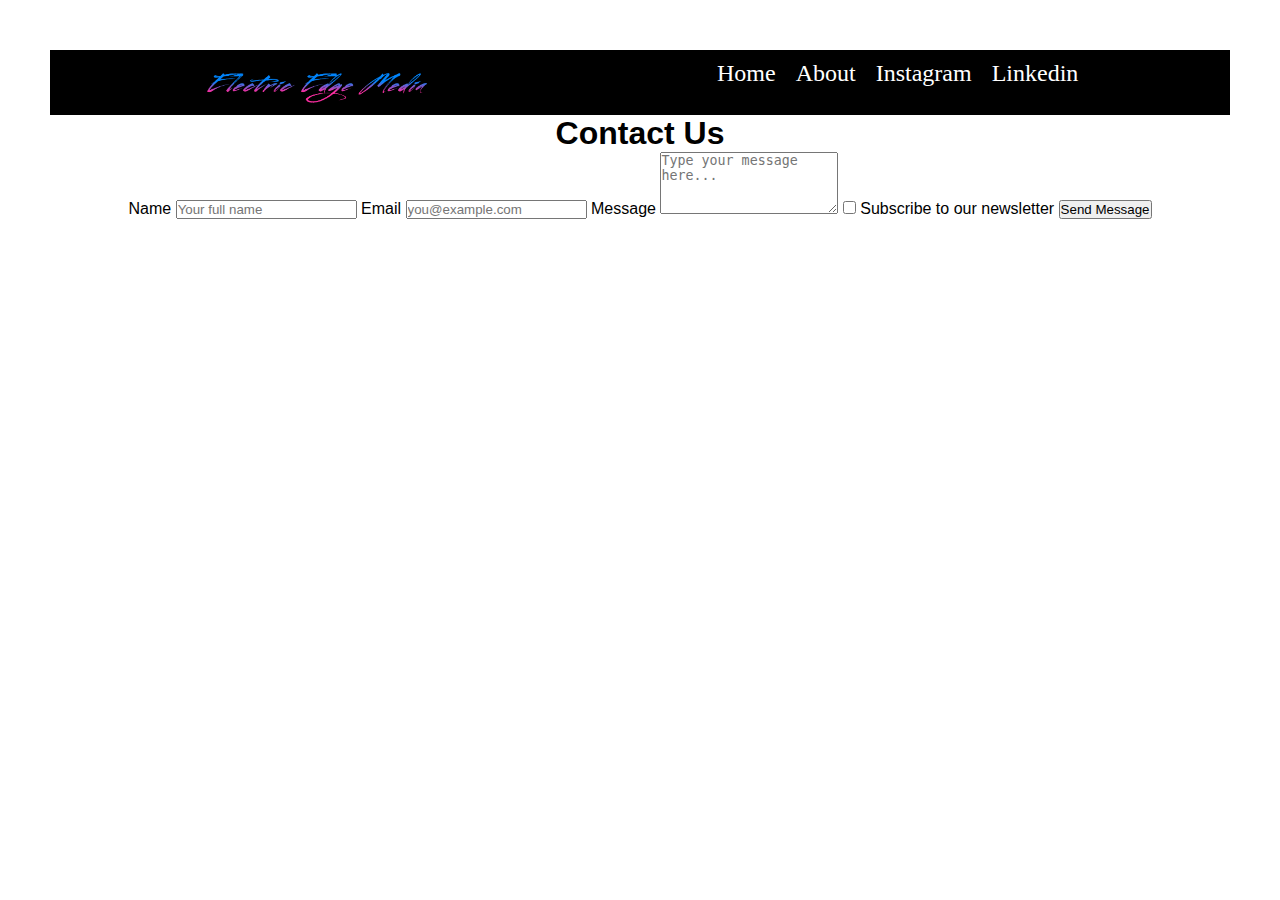
<file: index.html>
<!DOCTYPE html>
<html lang="en">

<head>
    <meta charset="UTF-8">
    <meta name="viewport" content="width=device-width, initial-scale=1.0">
    <title>Document</title>
    <link rel="stylesheet" href="style.css">


</head>

<body>

    <nav>
        <img src="/images/EEM_Text.png" alt="electric edge media">

        <ul id="nav-link">
            <li><a href="mailto:kris@eem.com">Home</a></li>
            <li><a href="tel:8016609022">About</a></li>
            <li><a href="www.instagram.com">Instagram</a></li>
            <li><a href="www.linkedin.com/mrskristacarter">Linkedin</a></li>
        </ul>


    </nav>

    <div id="coverphoto">

        

    </div>


    <div class="container">
        <h1>Contact Us</h1>
        <form action="#">
            <label for="name">Name</label>
            <input type="tex" name="name" placeholder="Your full name" required>

            <label for="email">Email</label>
            <input type="email" id="emal" name="email" placeholder="you@example.com">

            <label for="message">Message</label>
            <textarea id="message" name="message" rows="4" placeholder="Type your message here..."></textarea>

            <label>
                <input type="checkbox" name="subscribe">
                Subscribe to our newsletter
            </label>

            <button type="submit">Send Message</button>
        </form>
    </div>





</body>

</html>
</file>
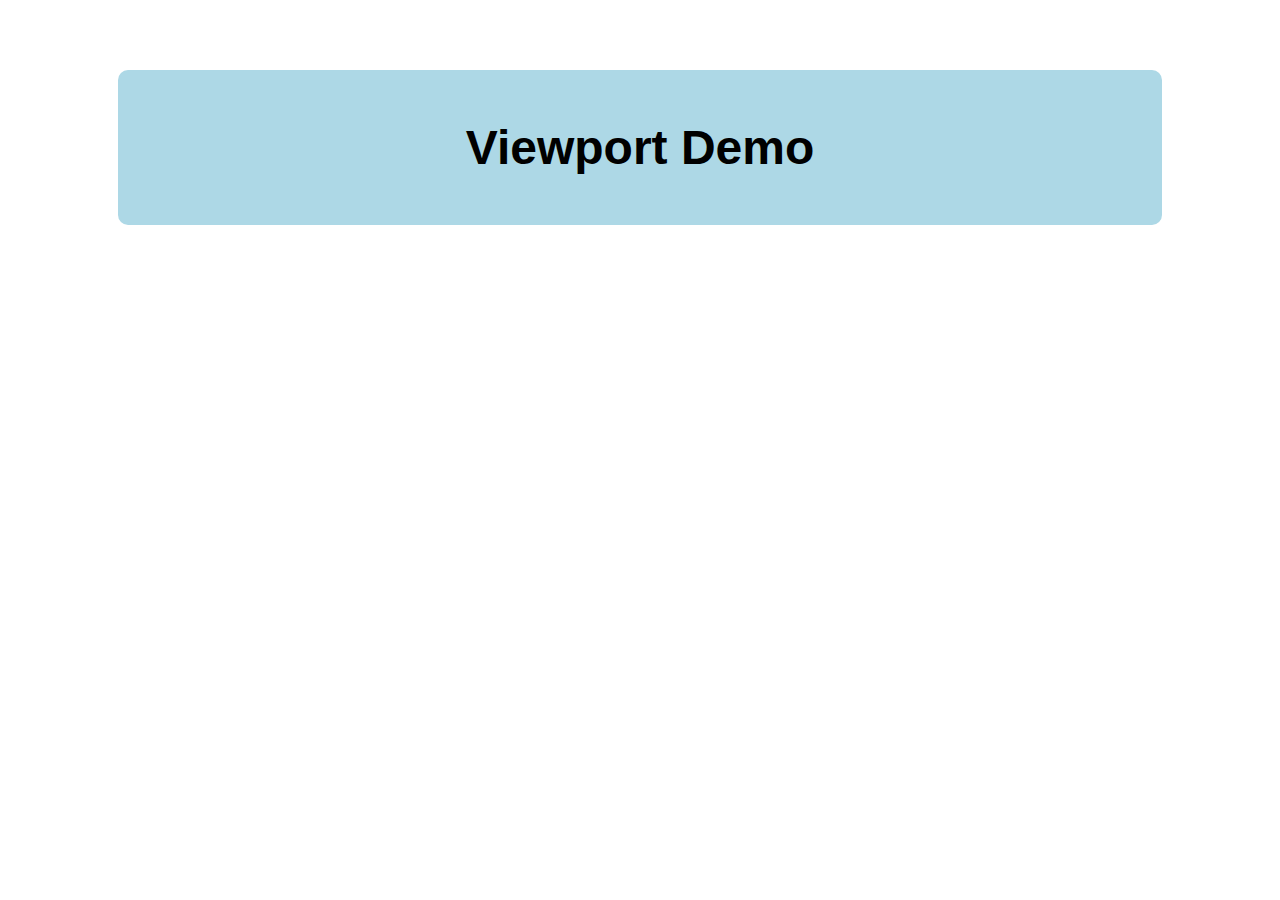
<file: viewport.html>
<!DOCTYPE html>
<html lang="en">

<head>
    <meta charset="UTF-8">
    <meta name="viewport" content="width=device-width, initial-scale=1.0">
    <title>Viewport Demo</title>
    <link rel="stylesheet" href="style.css">
</head>

<body>

    <div class="box">
        <h1>Viewport Demo</h1>
    </div>

</body>

</html>
</file>
<file: style.css>
* {
    margin:0px;
    padding:0px;
}


nav {
    display: flex;
    justify-content: space-around;
    background-color: black;
    padding: 10px;
    font-family:


}

nav a {
    color: white;
    text-decoration: none;
    display: flex;
    font-size: 24px;
    font-family: poppins;

}

#nav-link {
    list-style-type: none;
    display: flex;
    gap: 20px;
    padding: 0px;
    margin: 0px;

}

nav img {
    width: 20%;
}


/* Viewport Demo */

body {
    font-family: Arial, sans-serif;
    text-align: center;
    padding: 50px;
}

.box {
    background-color: lightblue;
    color: black;
    padding: 50px;
    margin: 20px auto;
    width: 80%;
    border-radius: 10px;
    font-size: 1.5rem;
}

/* Tablet view */
@media (max-width: 900px) {
    .box {
        background-color: lightgreen;
        font-size: 1.2rem;
    }
}

/* Phone view */
@media (max-width: 600px) {
    .box {
        background-color: lightcoral;
        font-size: 1rem;
    }
}
</file>
